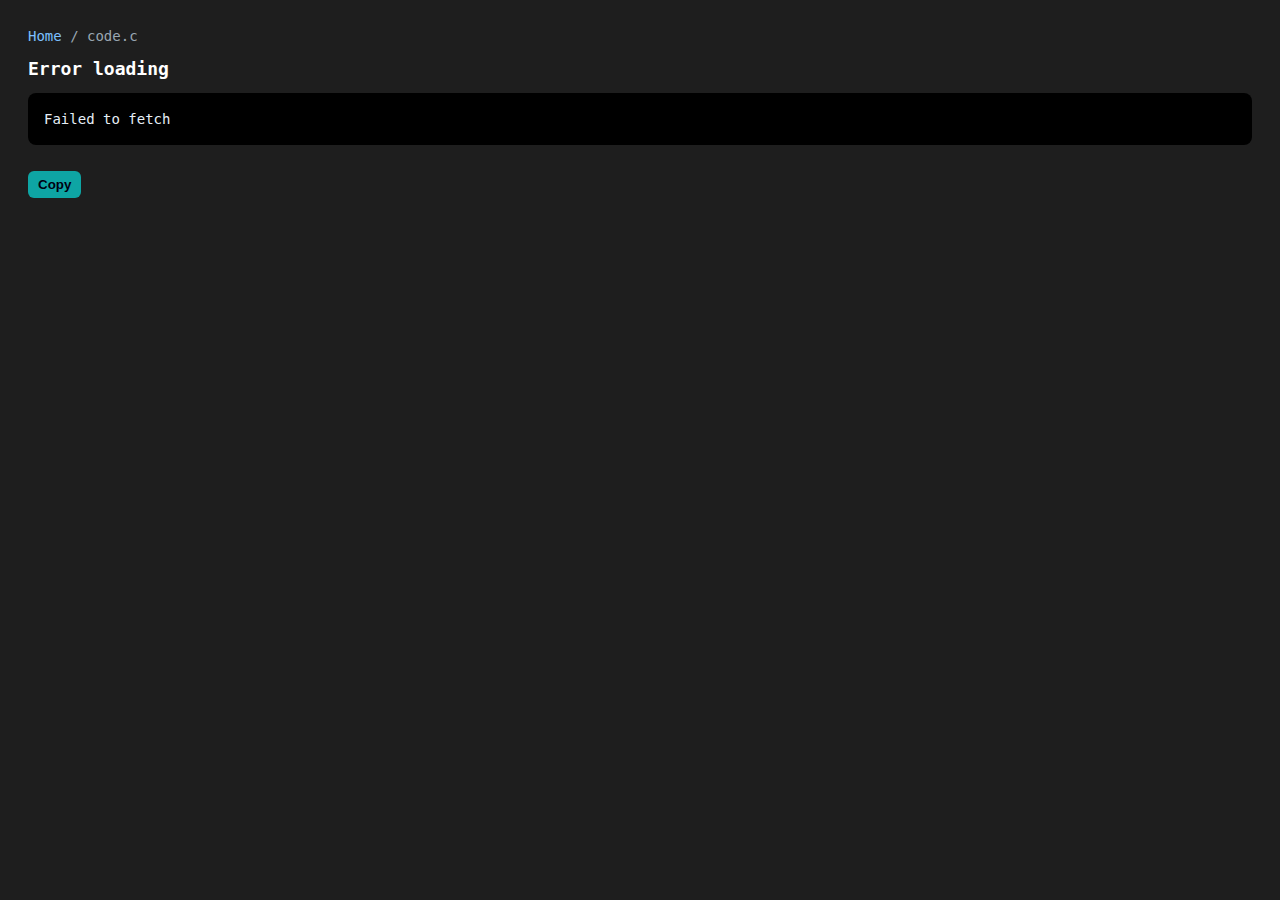
<file: Ignore-Me/code.html>
<!DOCTYPE html>
<html lang="en">
<head>
<meta charset="UTF-8">
    <meta name="viewport" content="width=device-width, initial-scale=1.0">
<title>Safe C Code Viewer</title>
<style>
body { background:#1e1e1e; color:#fff; font-family:monospace; padding:20px; }
#breadcrumb{margin-bottom:14px; color:#9aa7b2; font-size:14px;}
#question{margin:6px 0 14px; font-weight:700; font-size:18px;}
pre#codeBlock{background:#000; padding:16px; border-radius:8px; overflow:auto; white-space:pre; line-height:1.45; font-size:14px; color:#e6eef6;}
button#copyBtn{margin-top:12px;padding:6px 10px;border-radius:6px;border:0;cursor:pointer;background:#0ea5a4;color:#001; font-weight:600;}
a{color:#7cc0ff;text-decoration:none}
/* C syntax highlighting */
.tk-preproc{color:#c586c0;}
.tk-include{color:#b4d1ff;}
.tk-key{color:#569cd6;}
.tk-type{color:#4ec9b0;}
.tk-func{color:#dcdCAA;}
.tk-string{color:#ce9178;}
.tk-num{color:#b5cea8;}
.tk-comment{color:#6a9955;font-style:italic;}
</style>
</head>
<body onload="initCode()">

<div id="breadcrumb">Home</div>
<div id="question">Loading question...</div>
<pre id="codeBlock">Loading...</pre>
<button id="copyBtn">Copy</button>

<script>
const owner="Manir-devs";
const repo="C-Projects";

function buildBreadcrumb(path){
  const bc=document.getElementById('breadcrumb');
  if(!path){bc.innerText='Home';return;}
  const parts=path.split('/'); let html=' <a href="https://Manir-devs.github.io/C-Projects/">Home</a>'; let link='';
  parts.forEach((p,i)=>{link+=(i?'/':'')+p; html+=' / '+(i===parts.length-1?p:`<a href="files.html?path=${encodeURIComponent(link)}">${p}</a>`);});
  bc.innerHTML=html;
}

// Escape HTML
function escapeHTML(str){return str.replace(/&/g,"&amp;").replace(/</g,"&lt;").replace(/>/g,"&gt;").replace(/"/g,"&quot;");}

// simple tokenizer for syntax highlight preserving spaces/newlines
function highlightCSafe(code, pre){
  pre.textContent=''; // clear
  const frag=document.createDocumentFragment();
  const lines=code.split(/\r?\n/);
  for(let line of lines){
    // split by tokens but preserve spaces
    let tokens=line.match(/\/\/.*|\/\*[\s\S]*?\*\/|"(?:\\.|[^"\\])*"|'(?:\\.|[^'\\])*'|\b\d+(\.\d+)?\b|#.*|<[^>\n]+>|\b[A-Za-z_]\w*\b|[^\s]/g) || [];
    let pos=0;
    for(let tok of tokens){
      // append spaces between tokens
      const idx=line.indexOf(tok,pos);
      if(idx>pos) frag.appendChild(document.createTextNode(line.slice(pos,idx)));
      pos=idx+tok.length;

      let span=null;
      if(tok.startsWith('//')||tok.startsWith('/*')){span=document.createElement('span'); span.className='tk-comment';}
      else if(tok.startsWith('#')){span=document.createElement('span'); span.className='tk-preproc';}
      else if(tok.startsWith('<') && tok.endsWith('>')){span=document.createElement('span'); span.className='tk-include';}
      else if(tok.startsWith('"') && tok.endsWith('"') || tok.startsWith("'") && tok.endsWith("'")){span=document.createElement('span'); span.className='tk-string';}
      else if(/^\d+(\.\d+)?$/.test(tok)){span=document.createElement('span'); span.className='tk-num';}
      else if(/^[A-Za-z_]\w*$/.test(tok)){
        const keywords=new Set(["return","for","while","if","else","break","continue","switch","case","default","do","goto","sizeof"]);
        const types=new Set(["int","char","float","double","void","short","long","signed","unsigned","const","struct","enum","union","typedef","static","extern","volatile","register"]);
        const funcs=new Set(["main","printf","scanf","gets","puts","putchar","getc","fopen","fclose","fread","fwrite","memcpy","memset","strcpy","strlen"]);
        if(keywords.has(tok)) span=document.createElement('span'),span.className='tk-key';
        else if(types.has(tok)) span=document.createElement('span'),span.className='tk-type';
        else if(funcs.has(tok)) span=document.createElement('span'),span.className='tk-func';
      }
      if(span){span.textContent=tok; frag.appendChild(span);}
      else frag.appendChild(document.createTextNode(tok));
    }
    frag.appendChild(document.createTextNode('\n'));
  }
  pre.appendChild(frag);
}

async function fetchText(url){const r=await fetch(url);if(!r.ok)throw new Error('Fetch error '+r.status);return await r.text();}

async function initCode(){
  const params=new URLSearchParams(window.location.search);
  const path=params.get('path')||'code.c';
  buildBreadcrumb(path);
  try{
    const api=`https://api.github.com/repos/${owner}/${repo}/contents/${path}`;
    const meta=await(await fetch(api)).json();
    if(meta && meta.download_url){
      const raw=await fetchText(meta.download_url);
      const lines=raw.split(/\r?\n/);
      // Question line
      let qline=lines[0]||''; const m=qline.match(/^..(\d{1,4})\s+(.*)$/); if(m) qline=m[2]; else qline=qline.slice(2).trim();
      document.getElementById('question').textContent='Q. '+qline;
      // CODE: ignore first 2 lines
      const code=lines.slice(2).join('\n');
      highlightCSafe(code, document.getElementById('codeBlock'));
      document.getElementById('copyBtn').onclick=()=>{navigator.clipboard.writeText(code).then(()=>alert('Copied!'),()=>alert('Copy failed'))};
    } else {document.getElementById('question').textContent='No file found'; document.getElementById('codeBlock').textContent='';}
  }catch(err){document.getElementById('question').textContent='Error loading'; document.getElementById('codeBlock').textContent=err.message||String(err); console.error(err);}
}
</script>
</body>
</html>
</file>
